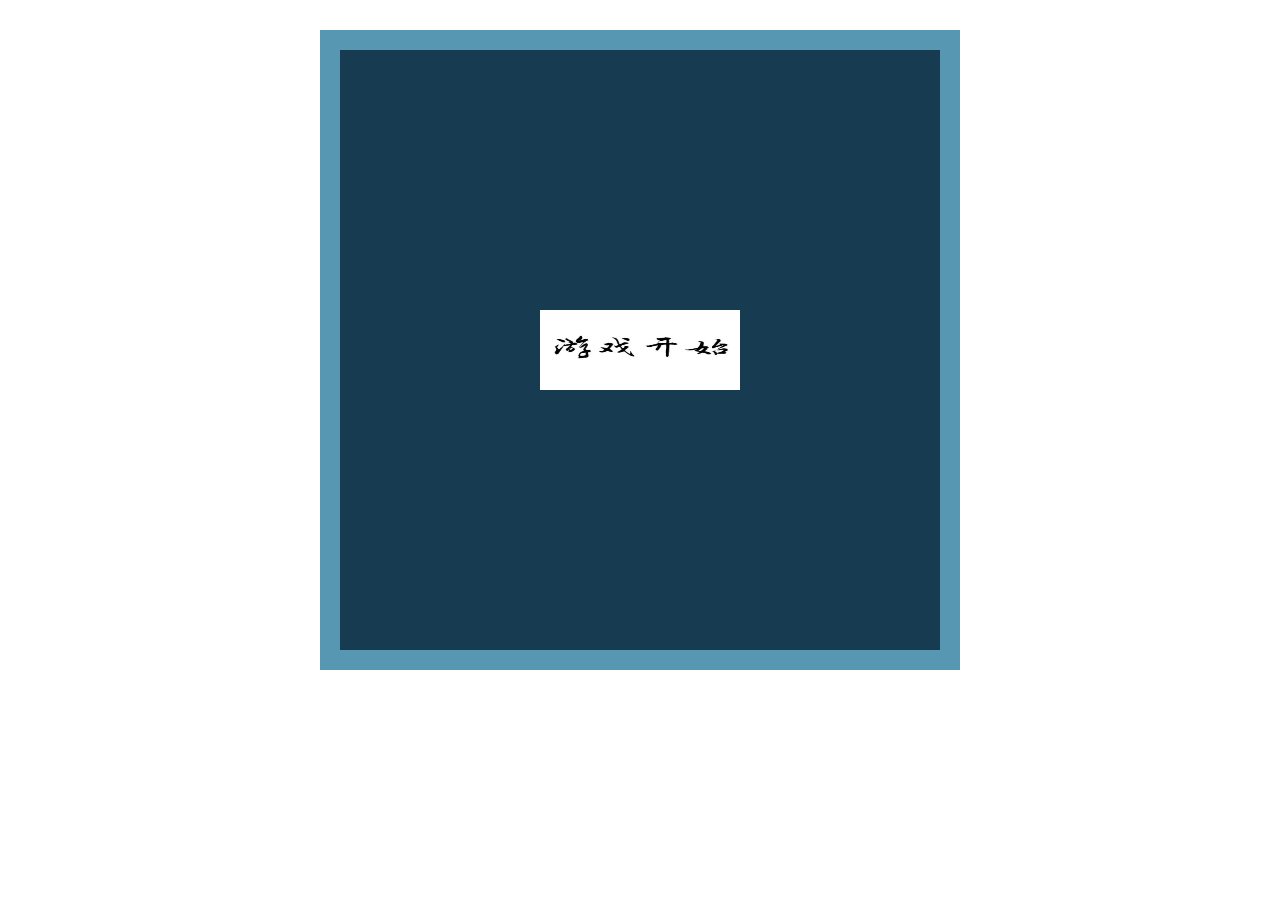
<file: index.html>
<!DOCTYPE html>
<html>
	<head>
		<meta charset="utf-8" />
		<title></title>
		<link rel="stylesheet"  href="css/index.css"/>
	</head>
	<body>

		<div class="content">
			<div class="btn startBtn"><button ></button></div>
			<div class="btn pauseBtn"><button ></button></div>
			<div id="snakeWrap">
			
			</div>
		</div>
		<script src="js/index.js"></script>
	</body>
</html>
</file>
<file: css/index.css>
.content{
	width: 640px;
	height: 640px;
	margin: 30px auto;
	position: relative;
}
.btn{
	width: 100%;
	height: 100%;
	position: absolute;
	left: 0;
	top: 0;
	background: rgba(0,0,0,0.3);
	z-index: 2;
}
.btn button{
	background: none;
	border: none;
	background-size:100% 100%;
	cursor: pointer;
	outline: none;
	position: absolute;
	top: 50%;
	left: 50%;
}
.startBtn button{
	width: 200px;
	height: 80px;
	background-image: url(../img/1.jfif);
	margin-left:-100px ;
	margin-top:-40px ;
}
.pauseBtn{
	display: none;
}
.pauseBtn button{
	width: 70px;
	height: 70px;
	background-image:url(../img/2.jfif) ;
	margin-left: -35px;
	margin-top:-35px;
}
#snakeWrap{
	width: 600px;
	height: 600px;
	background: #225675;
	border: 20px solid #7dd9ff;
	position: relative;
}
#snakeWrap div{
	width: 20px;
	height: 20px;
}
.snakeHead{
	background-image:url(../img/3.jfif);
	background-size:cover ;
	border-radius:50% ;
}
.snakeBody{
	background-color:#9ddbd1;
	border-radius:50% ;
}
.food{
	background-image:url(../img/4.jpg);
	background-size:cover;
	background-position:bottom ;
	border-radius:50% ;
}
</file>
